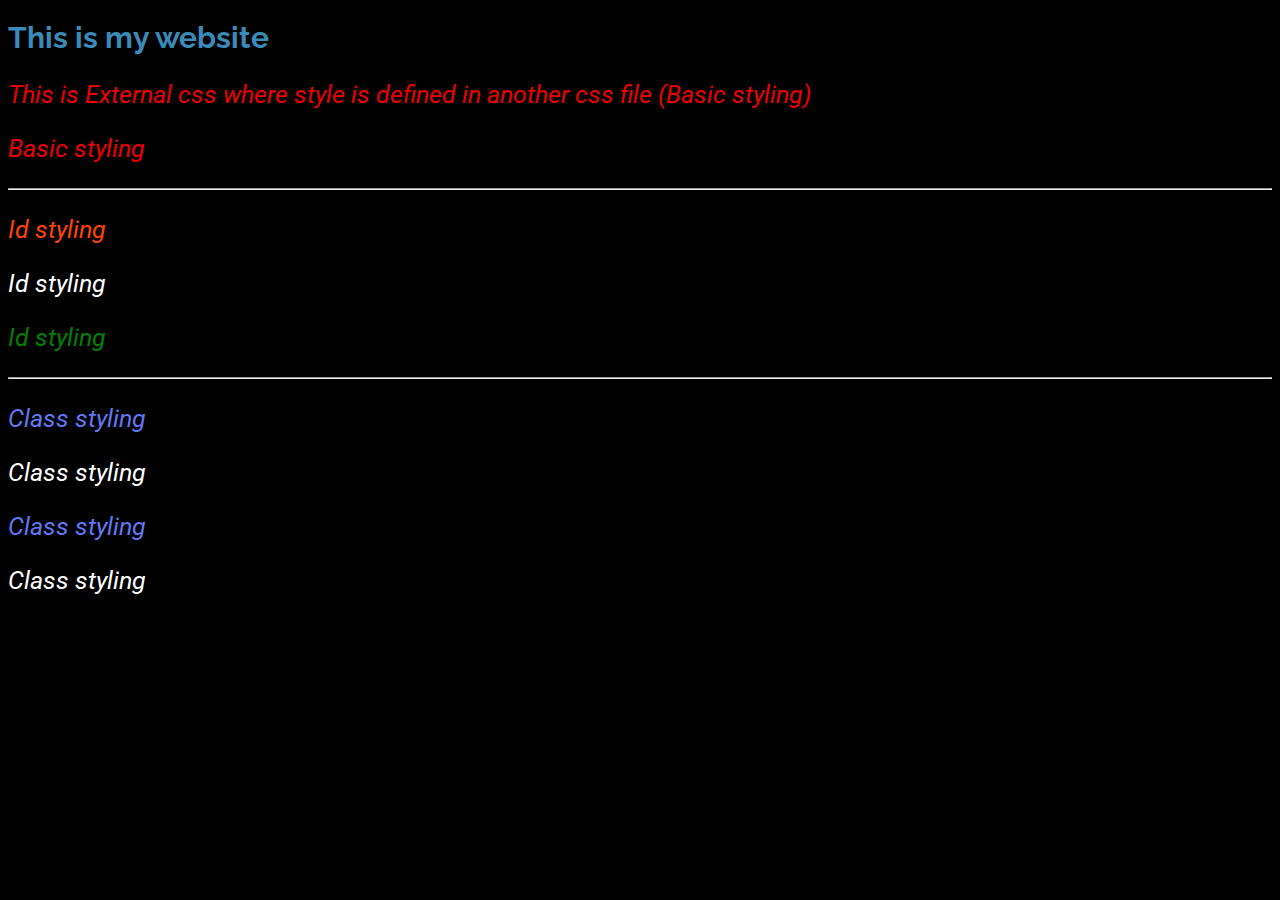
<file: BasicCSS.html>
<!DOCTYPE html>
<html lang="en">
    <head>
        <meta charset="UTF-8">
        <meta name="viewport" content="width=device-width, initial-scale=1.0">
        <title>Document</title>

        <!-- This is for internal type CSS -->
        <!-- <style>
            body{
                background-color: black;
            }
            h1{
                color: chartreuse;
            }
            p{
                color: rgb(235, 211, 0);
            }
        </style> -->

        <!-- External type CSS(Linking this HTML file to that css file) -->
        <link rel="stylesheet" href="style.css">

        <!-- Fonts through fonts.google.com  -->
        <link rel="preconnect" href="https://fonts.googleapis.com">
        <link rel="preconnect" href="https://fonts.gstatic.com" crossorigin>
        <link href="https://fonts.googleapis.com/css2?family=Raleway:ital,wght@0,100..900;1,100..900&family=Roboto:ital,wght@0,100;0,300;0,400;0,500;0,700;0,900;1,100;1,300;1,400;1,500;1,700;1,900&display=swap" rel="stylesheet">
    </head>


    <body>
        <!-- This section uses inline CSS
        <div style="background-color: black;">
            <h1 style="color: aqua;">This is my website</h1>
            <p style="color: orangered;">This is inline css where style is defined in each attribute</p>
            <p style="color: orangered;">This is inline css</p>
            <p style="color: orangered;">This is inline css</p>
        </div>
        -->

        <!-- This section uses internal CSS
        <div>
            <h1>This is my website</h1>
            <p>This is internal css where style is defined in head tag</p>
            <p>This is internal css</p>
            <p>This is internal css</p>
        </div>
        -->

        <!-- This section uses external CSS -->
        <h1>This is my website</h1>
        <p>This is External css where style is defined in another css file (Basic styling)</p>
        <p>Basic styling</p>

        <hr>

        <p id="p1" class="odd">Id styling</p>
        <p id="p2" class="even">Id styling</p>
        <p id="p3" >Id styling</p>

        <hr>

        <p id="p4" class="odd">Class styling</p>
        <p id="p5" class="even">Class styling</p>
        <p id="p6" class="odd">Class styling</p>
        <p id="p7" class="even">Class styling</p>
    </body>
</html>
</file>
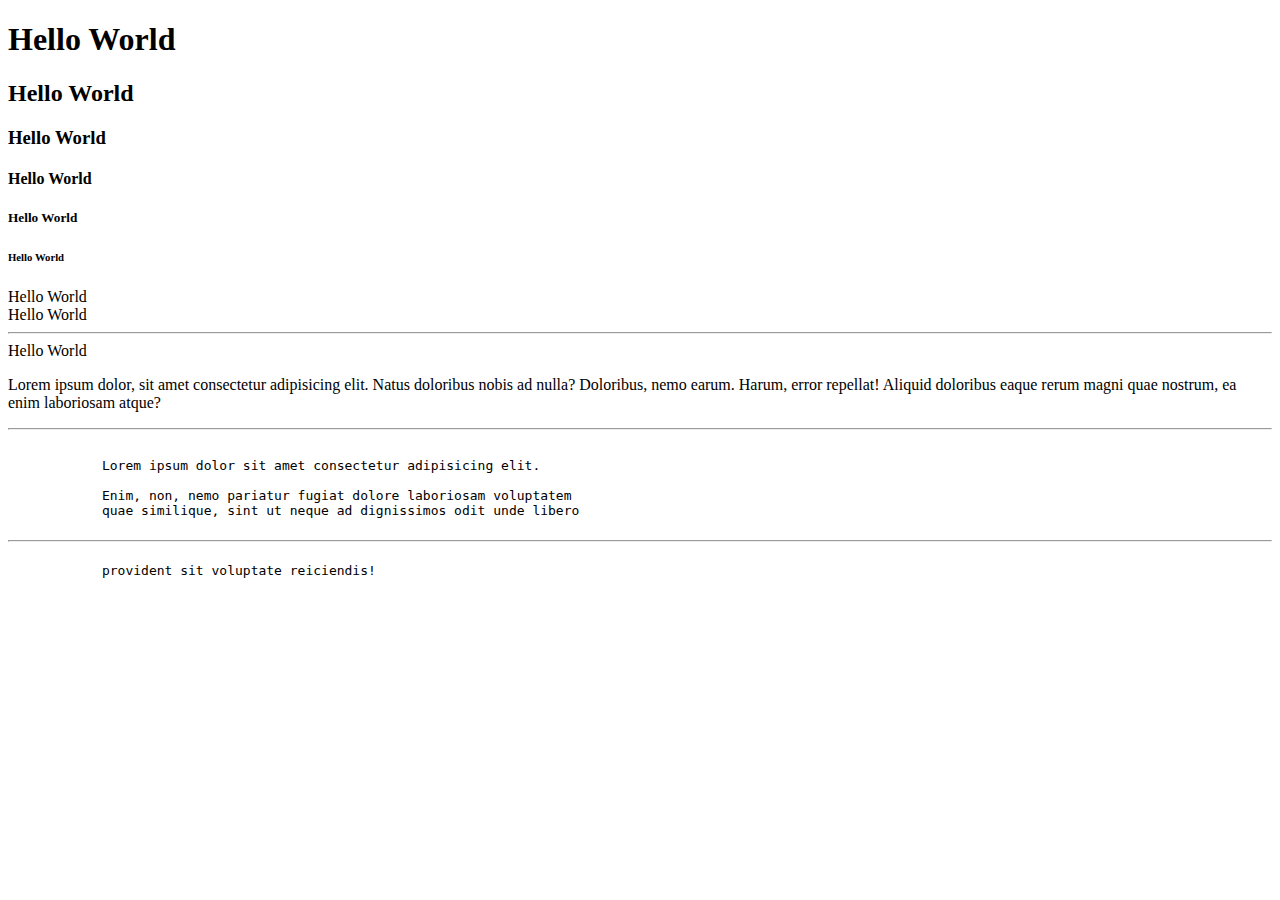
<file: NotNeeded.html>
<!DOCTYPE html>

<html>
    <head>
        <title>My first Website</title>
    </head>
    <body>
        <h1>Hello World</h1>
        <h2>Hello World</h2>
        <h3>Hello World</h3>
        <h4>Hello World</h4>
        <h5>Hello World</h5>
        <h6>Hello World</h6>
        <h7>Hello World</h7>
        <br>  <!--To add a line breaker-->
        <h8>Hello World</h8>
        <hr>  <!--To add a hz. line-->
        <h9>Hello World</h9>
        <p>   <!--To write a paragraph-->
            Lorem ipsum dolor, sit amet consectetur adipisicing elit. 
            Natus doloribus nobis ad nulla? Doloribus, nemo earum. Harum, 
            error repellat! Aliquid doloribus eaque rerum magni quae nostrum, 
            ea enim laboriosam atque?
        </p>
        <hr>
        <pre> <!--To modify the paragraphs too-->
            Lorem ipsum dolor sit amet consectetur adipisicing elit. 

            Enim, non, nemo pariatur fugiat dolore laboriosam voluptatem 
            quae similique, sint ut neque ad dignissimos odit unde libero
            <hr>
            provident sit voluptate reiciendis!
        </pre>
    </body>
</html>
</file>
<file: style.css>
body{
    background-color: black; /*Colour by Name*/
}
h1{
    color: rgb(59, 138, 184); /*Colour by RGB value*/
    font-family: 'Raleway', 'Courier New', Courier, monospace; /*Raleway exported from fonts.google.com through the link in the HTML head tag*/
    font-size: 30px;
}
/* Colouring the whole group at once*/
p{
    color: #eb0000; /*Colour by Hexadecimal Value*/
    font-family: 'Roboto', 'Lucida Sans', sans-serif; /*Roboto exported from fonts.google.com through the link in the HTML head tag*/
    font-size: 25px;
    font-weight: normal;
    font-style: italic;
}

/* Colouring with ID */
#p1{
    color: orangered;
}
#p2{
    color: white;
}
#p3{
    color: green;
}

/* Colouring with class (defined as odd-even in html file) */
.odd{
    color: hsl(231, 86%, 67%); /*Colour by HSL value*/
}
.even{
    color: white;
}
</file>
